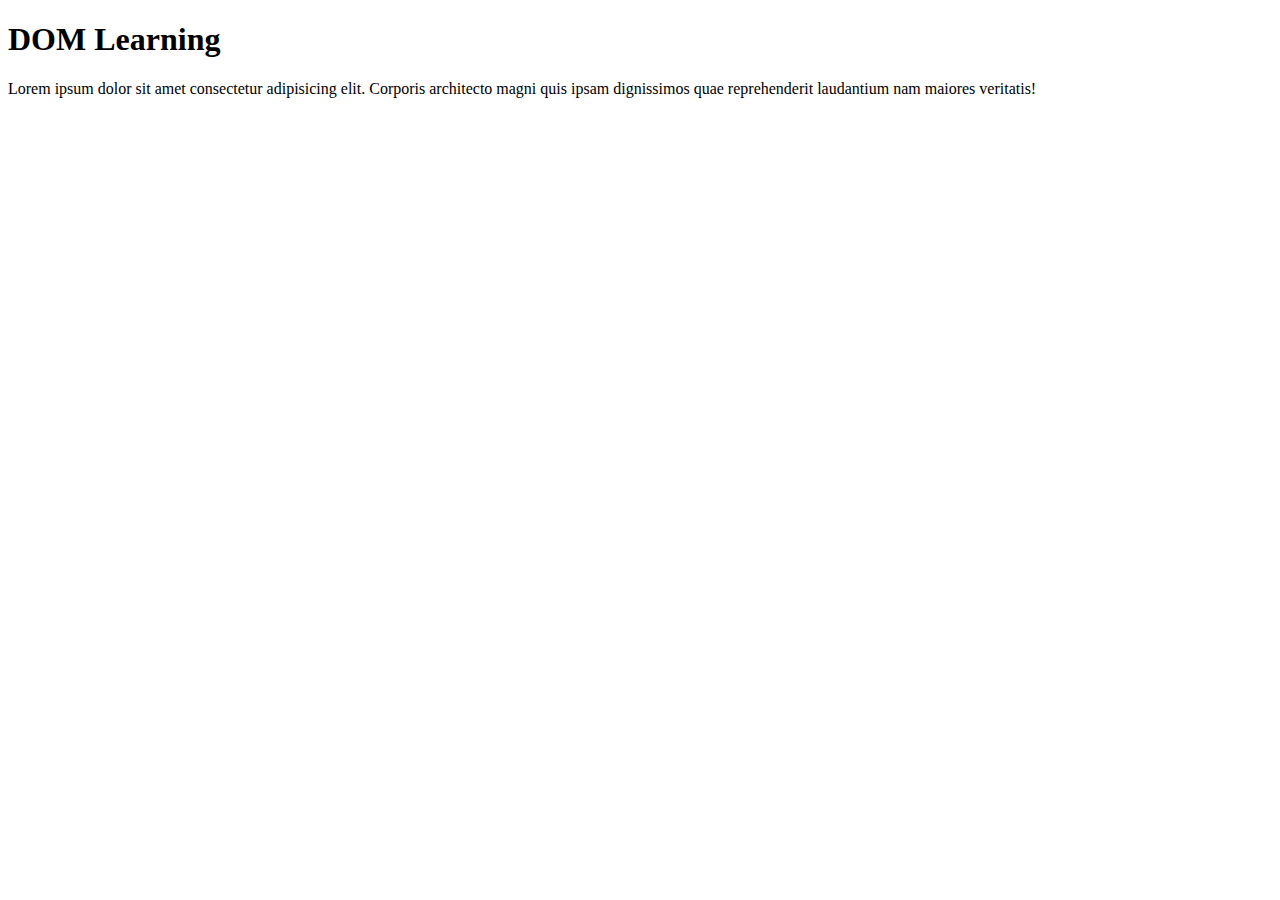
<file: 31_DOM_Introduction/index.html>
<!DOCTYPE html>
<html lang="en">

<head>
    <meta charset="UTF-8">
    <meta name="viewport" content="width=device-width, initial-scale=1.0">
    <title>DOM Introduction</title>
</head>

<body>
    <div class="bg-black">
        <h1 class="heading" id="hheading">DOM Learning</h1>
        <p>Lorem ipsum dolor sit amet consectetur adipisicing elit. Corporis architecto magni quis ipsam dignissimos
            quae reprehenderit laudantium nam maiores veritatis!</p>
    </div>
</body>

</html>
</file>
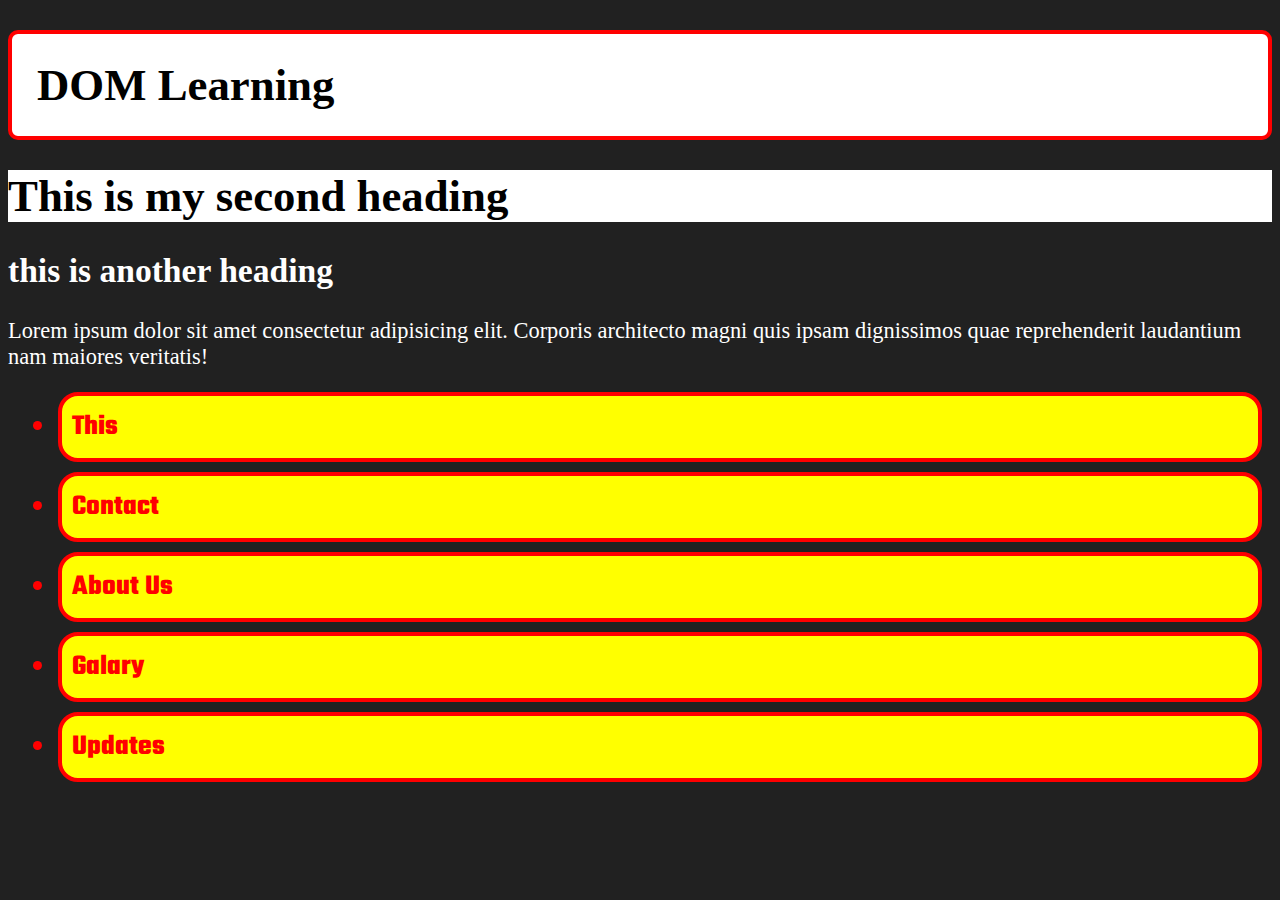
<file: 32_DOM_Selectors/index.html>
<!DOCTYPE html>
<html lang="en">

<head>
    <meta charset="UTF-8">
    <meta name="viewport" content="width=device-width, initial-scale=1.0">
    <title>DOM Introduction</title>
    <style>
        body {
            background-color: #212121;
            color: #ffff;
        }
    </style>
    <link rel="preconnect" href="https://fonts.googleapis.com">
    <link rel="preconnect" href="https://fonts.gstatic.com" crossorigin>
    <link
        href="https://fonts.googleapis.com/css2?family=Noto+Sans+JP:wght@100..900&family=Teko:wght@300..700&display=swap"
        rel="stylesheet">
</head>

<body id="body">
    <div class="bg-black">
        <h1 class="heading" id="title">DOM Learning<span style="display: none;">test content/data</span></h1>
        <h1>This is my second heading</h1>
        <h2>this is another heading</h2>
        <p>Lorem ipsum dolor sit amet consectetur adipisicing elit. Corporis architecto magni quis ipsam dignissimos
            quae reprehenderit laudantium nam maiores veritatis! </p>
        <ul>
            <li class="listItem">Home</li>
            <li class="listItem">Contact</li>
            <li class="listItem">About Us</li>
            <li class="listItem">Galary</li>
            <li class="listItem">Updates</li>
        </ul>
    </div>
    <script>
        console.log(document.getElementById('title'))

        console.log(document.getElementById('title').id)

        console.log(document.getElementById('title').class)

        console.log(document.getElementById('title').className)

        console.log(document.getElementById('title').getAttribute)

        <!-- console.log(document.getElementById('title').getAttribute()) // Occurs Error -->

        console.log(document.getElementById('title').getAttribute('class'))

        console.log(document.getElementById('title').getAttribute('id'))

        document.getElementById('title').getAttribute('id', 'happy')

        document.getElementById('title').style.backgroundColor = 'yellow'
        document.getElementById('title').style.color = 'red'

        title.style.padding = '25px'
        title.style.border = '4px solid red'
        title.style.borderRadius = '10px'

        body.style.fontSize = '1.4rem'
        body.style.fontFamily = 'Segoe UI'
        title.style.cursor = 'pointer'

        console.log(title)
        console.log(body)

        console.log("textContent:", title.textContent)
        console.log("innerHTML is:", title.innerHTML)
        console.log("innerText is:", title.innerText)

        console.log(document.getElementsByClassName('heading'))


        console.log(document.querySelector('h1'))
        console.log(document.querySelectorAll('h1'))

        console.log(document.querySelector('#title'))
        console.log(document.querySelector('.heading'))

        const myFirstUL = document.querySelector('ul')
        const firstData = myFirstUL.querySelector('li')


        firstData.style.backgroundColor = 'green'
        firstData.style.color = 'yellow'
        firstData.style.padding = '15px'
        firstData.style.fontSize = '2rem'
        firstData.style.border = '4px solid white'
        firstData.style.borderRadius = '50px'

        console.log(firstData.innerText)
        console.log(firstData.innerText = 'This')

        const myData = console.log(document.querySelectorAll('li'))
        console.log(myData)

        //myData[0].style.backgroundColor='yellow'
        //myData[1].style.backgroundColor='yellow'


        const myh1 = document.querySelectorAll('h1')

        myh1.forEach((l) => {
            l.style.backgroundColor = 'white'
            l.style.color = 'black'
        })

        const myLiList = document.querySelectorAll('li')
        myLiList.forEach((l) => {
            l.style.color = 'red'
            l.style.backgroundColor = 'yellow'
            l.style.margin = '10px'
            l.style.borderRadius = '20px'
            l.style.padding = '10px'
            l.style.fontWeight = '700'
            l.style.fontSize = '1.8rem'
            l.style.border = '4px solid red'
        })

        const myList = document.getElementsByClassName('listItem')
        console.log(myList)

        let myArray = Array.from(myList)
        console.log(myArray)

        myArray.forEach((l) => {
            l.style.fontFamily = 'Teko'
        })

    </script>
</body>

</html>
</file>
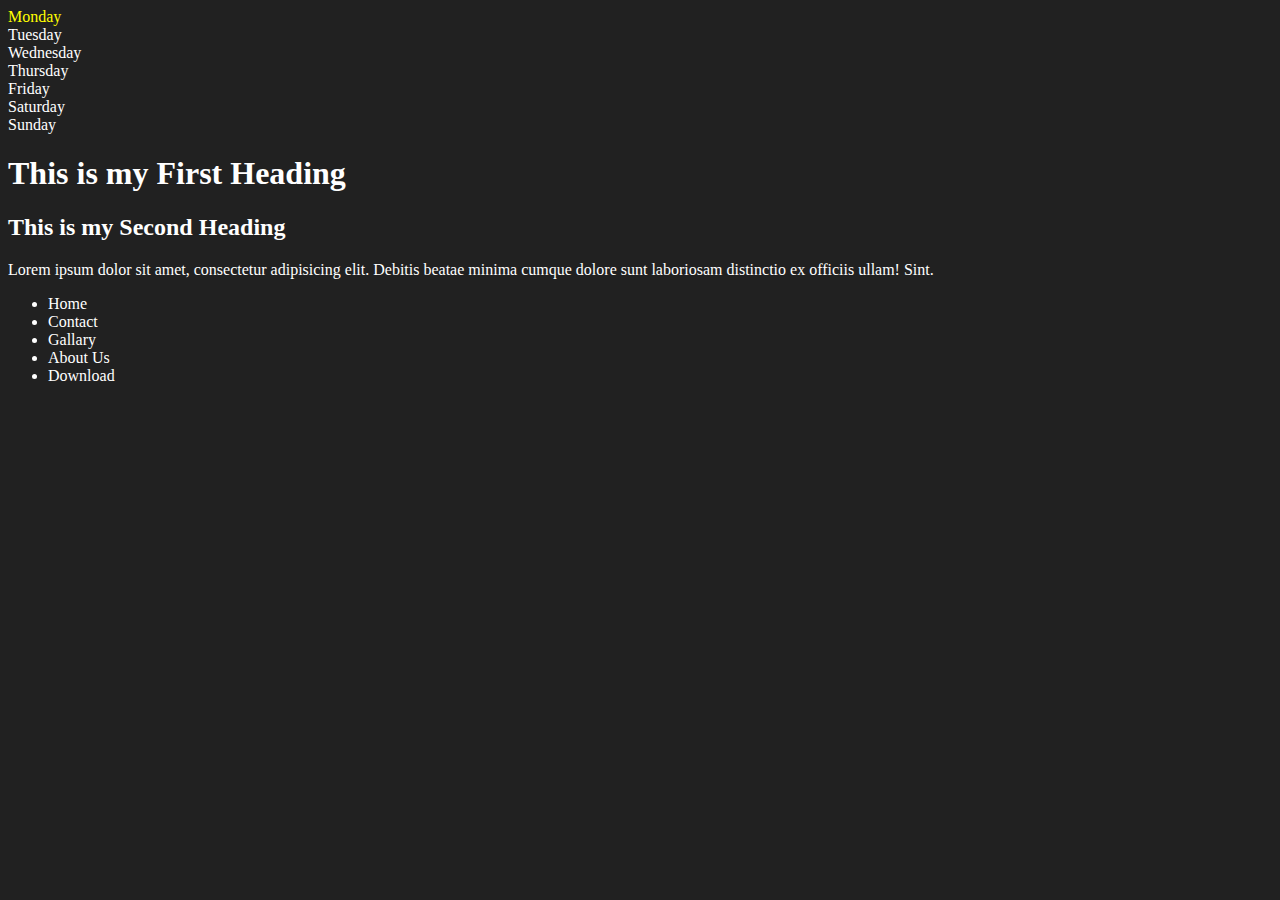
<file: 33_Create_Element_in_DOM/index.html>
<!DOCTYPE html>
<html lang="en">

<head>
    <meta charset="UTF-8">
    <meta name="viewport" content="width=device-width, initial-scale=1.0">
    <title>Document</title>
    <style>
        body {
            background-color: #212121;
            color: white;
        }
    </style>
</head>

<body>
    <div class="parent">
        <div class="day">Monday</div>
        <div class="day">Tuesday</div>
        <div class="day">Wednesday</div>
        <div class="day">Thursday</div>
        <div class="day">Friday</div>
        <div class="day">Saturday</div>
        <div class="day">Sunday</div>

        <h1>This is my First Heading</h1>
        <h2>This is my Second Heading</h2>


        <p>Lorem ipsum dolor sit amet, consectetur adipisicing elit. Debitis beatae minima cumque dolore sunt laboriosam
            distinctio ex officiis ullam! Sint.</p>

        <ul>
            <li>Home</li>
            <li>Contact</li>
            <li>Gallary</li>
            <li>About Us</li>
            <li>Download</li>
        </ul>
        <script src="script.js"></script>
    </div>
</body>

</html>
</file>
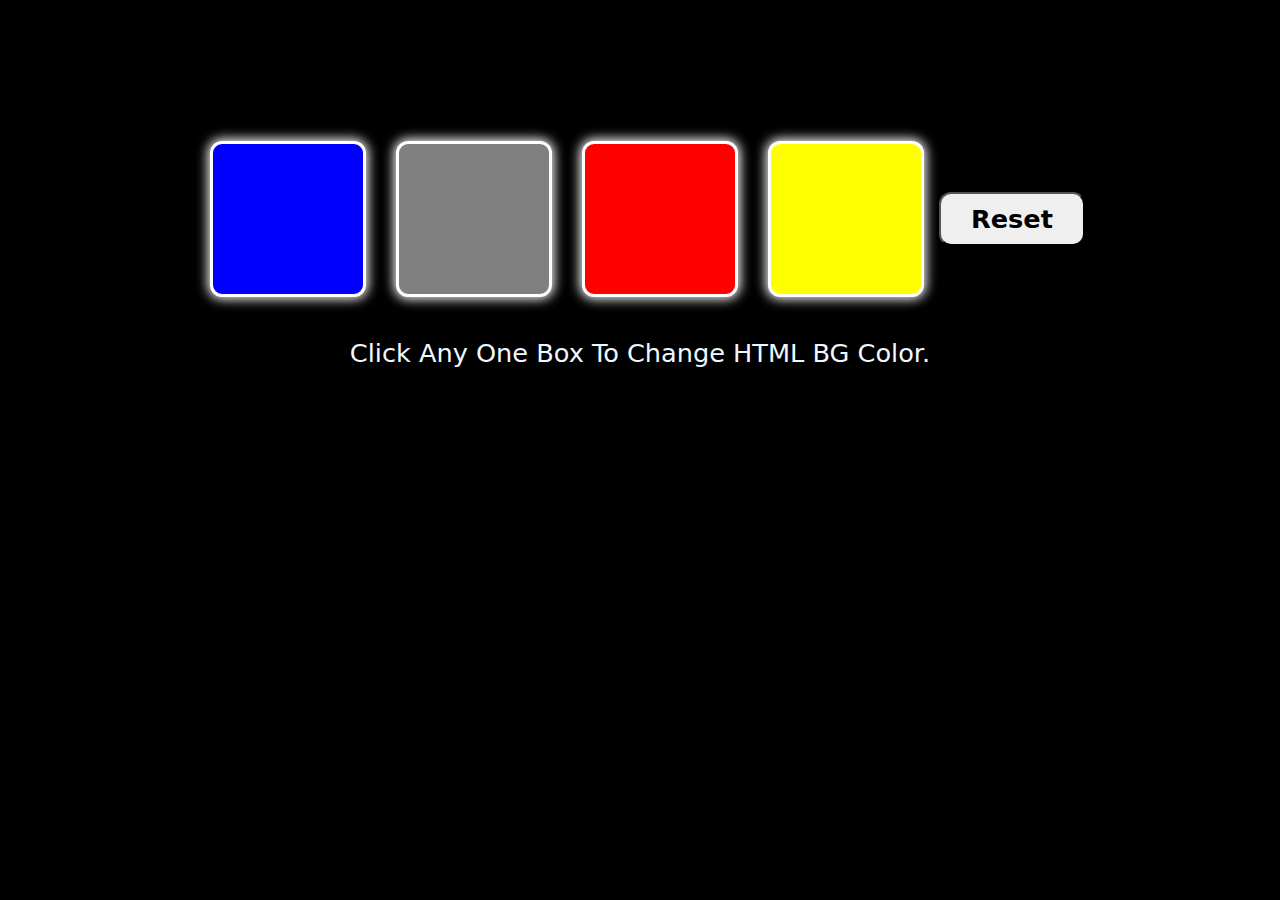
<file: 35_Building_Projects/1_Project/index.html>
<!DOCTYPE html>
<html lang="en">

<head>
    <meta charset="UTF-8">
    <meta name="viewport" content="width=device-width, initial-scale=1.0">
    <title>Project - 1</title>
    <link rel="stylesheet" href="style.css">
</head>

<body>
    <div class="container">

        <div class="box" id="blue"></div>
        <div class="box" id="grey"></div>
        <div class="box" id="red"></div>
        <div class="box" id="yellow"></div>

        <button>Reset</button>
    </div>
    <p>Click Any One Box To Change HTML BG Color.</p>
    <script src="script.js"></script>
</body>

</html>
</file>
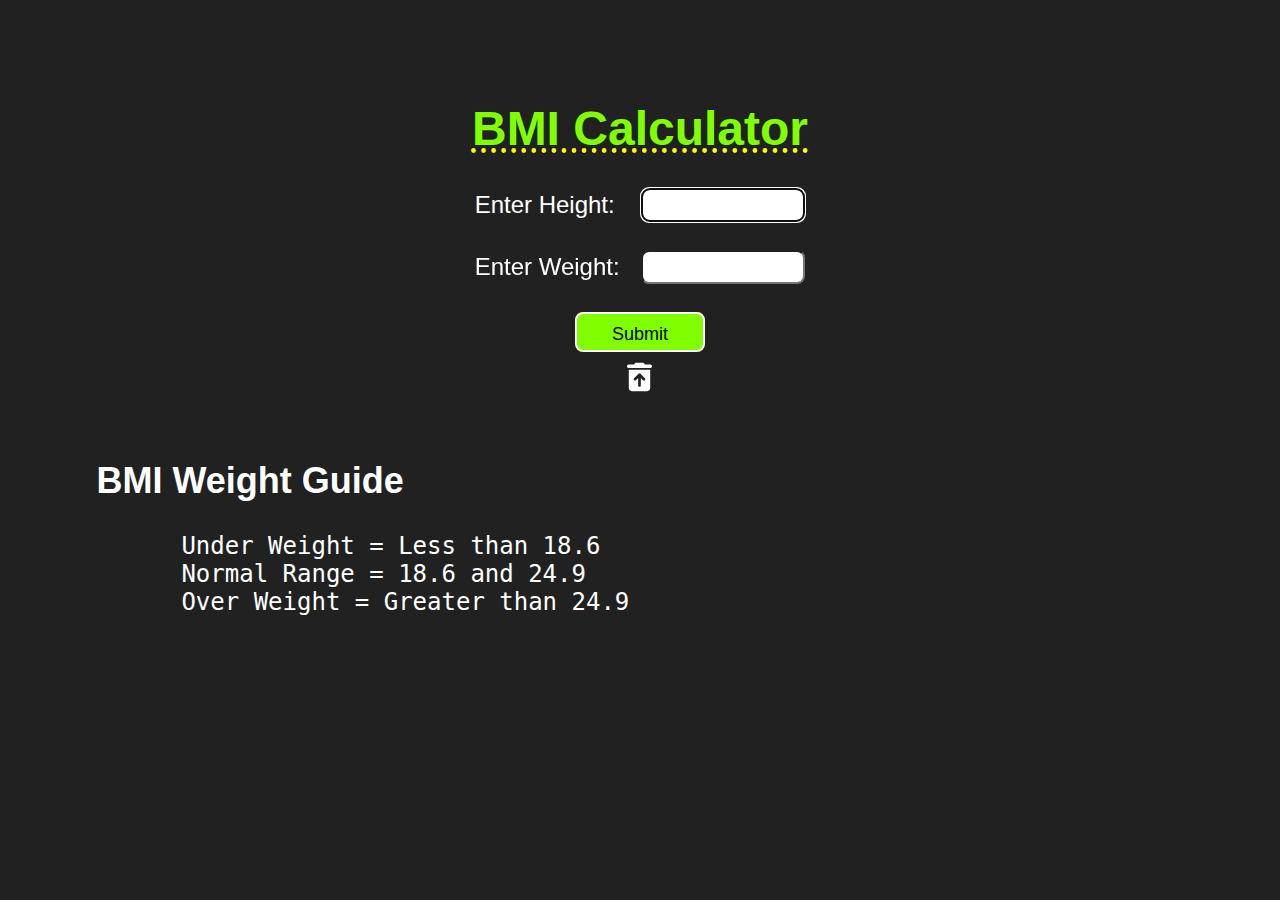
<file: 35_Building_Projects/2_Project/index.html>
<!DOCTYPE html>
<html lang="en">

<head>
    <meta charset="UTF-8">
    <meta name="viewport" content="width=device-width, initial-scale=1.0">
    <title>Document</title>
    <link rel="stylesheet" href="style.css">
</head>

<body>
    <div class="container">
        <form action="">
            <h1 id="myHeader">BMI Calculator</h1>
            <label for="height">Enter Height: </label>
            <input type="text" name="height" id="height" autofocus autocomplete="off">
            <br><br>
            <label for="weight">Enter Weight: </label>
            <input type="text" name="weight" id="weight" autocomplete="off">
            <br><br>
            <button id="mySubmitButton">Submit</button>
            <svg xmlns="http://www.w3.org/2000/svg" viewBox="0 0 448 512">
                <path
                    d="M163.8 0H284.2c12.1 0 23.2 6.8 28.6 17.7L320 32h96c17.7 0 32 14.3 32 32s-14.3 32-32 32H32C14.3 96 0 81.7 0 64S14.3 32 32 32h96l7.2-14.3C140.6 6.8 151.7 0 163.8 0zM32 128H416V448c0 35.3-28.7 64-64 64H96c-35.3 0-64-28.7-64-64V128zm192 64c-6.4 0-12.5 2.5-17 7l-80 80c-9.4 9.4-9.4 24.6 0 33.9s24.6 9.4 33.9 0l39-39V408c0 13.3 10.7 24 24 24s24-10.7 24-24V273.9l39 39c9.4 9.4 24.6 9.4 33.9 0s9.4-24.6 0-33.9l-80-80c-4.5-4.5-10.6-7-17-7z" />
            </svg>
            <br>
            <!-- Enter Data -->
            <div id="result-area"></div>

            <!-- Guide -->
            <h2>BMI Weight Guide</h2>
            <pre class="myDescription">
            Under Weight = Less than 18.6
            Normal Range = 18.6 and 24.9
            Over Weight = Greater than 24.9
        </pre>
        </form>
    </div>
    <script src="script.js"></script>
</body>

</html>
</file>
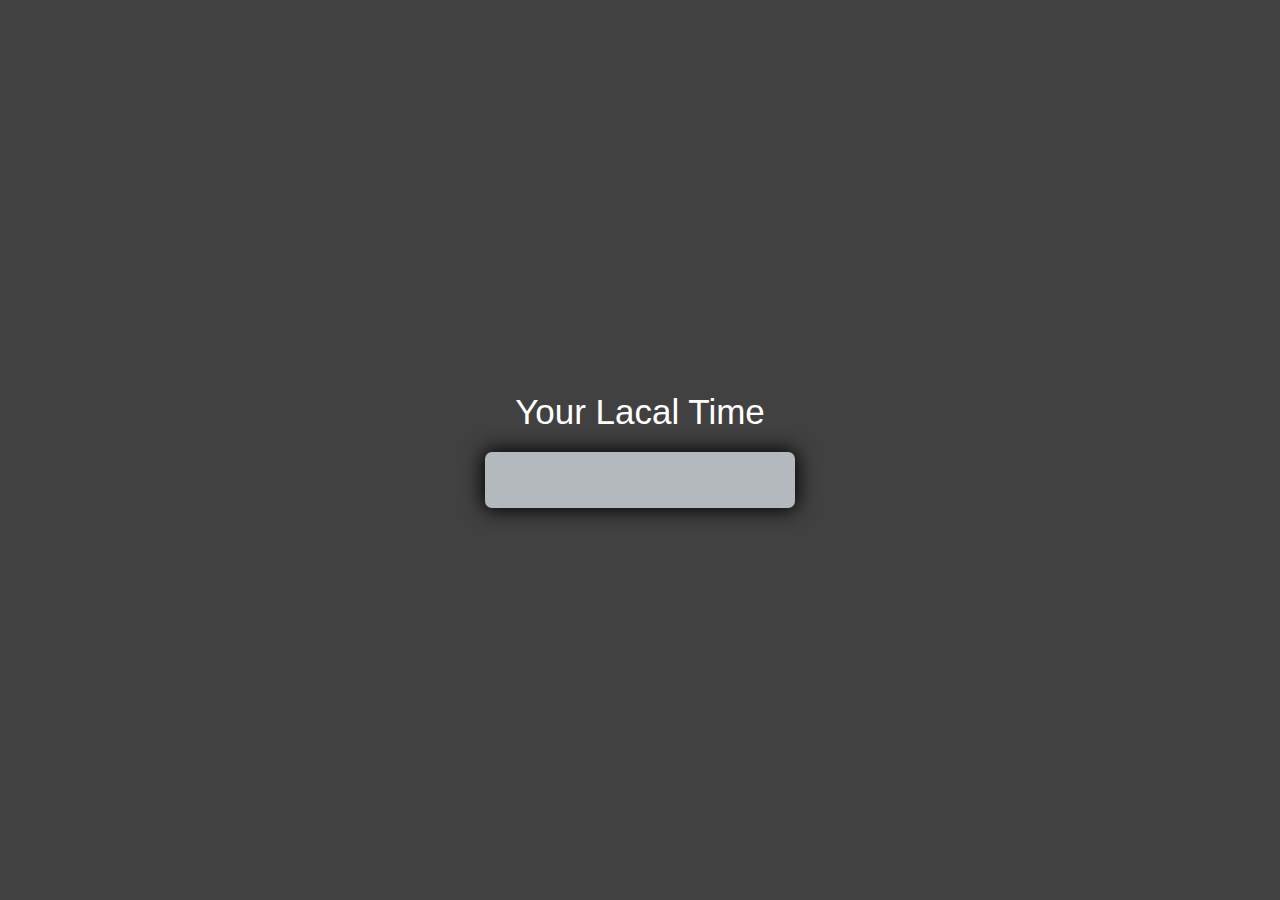
<file: 35_Building_Projects/3_Project/index.html>
<!DOCTYPE html>
<html lang="en">

<head>
    <meta charset="UTF-8">
    <meta name="viewport" content="width=device-width, initial-scale=1.0">
    <title>Local Timer</title>
    <link rel="stylesheet" href="style.css">
    <link rel="preconnect" href="https://fonts.googleapis.com">
    <link rel="preconnect" href="https://fonts.gstatic.com" crossorigin>
    <link href="https://fonts.googleapis.com/css2?family=Orbitron:wght@400..900&display=swap" rel="stylesheet">
</head>

<body>
    <div class="container">
        <div id="heading">Your Lacal Time</div>
        <div id="timer"></div>
    </div>
    <script src="script.js"></script>
</body>

</html>
</file>
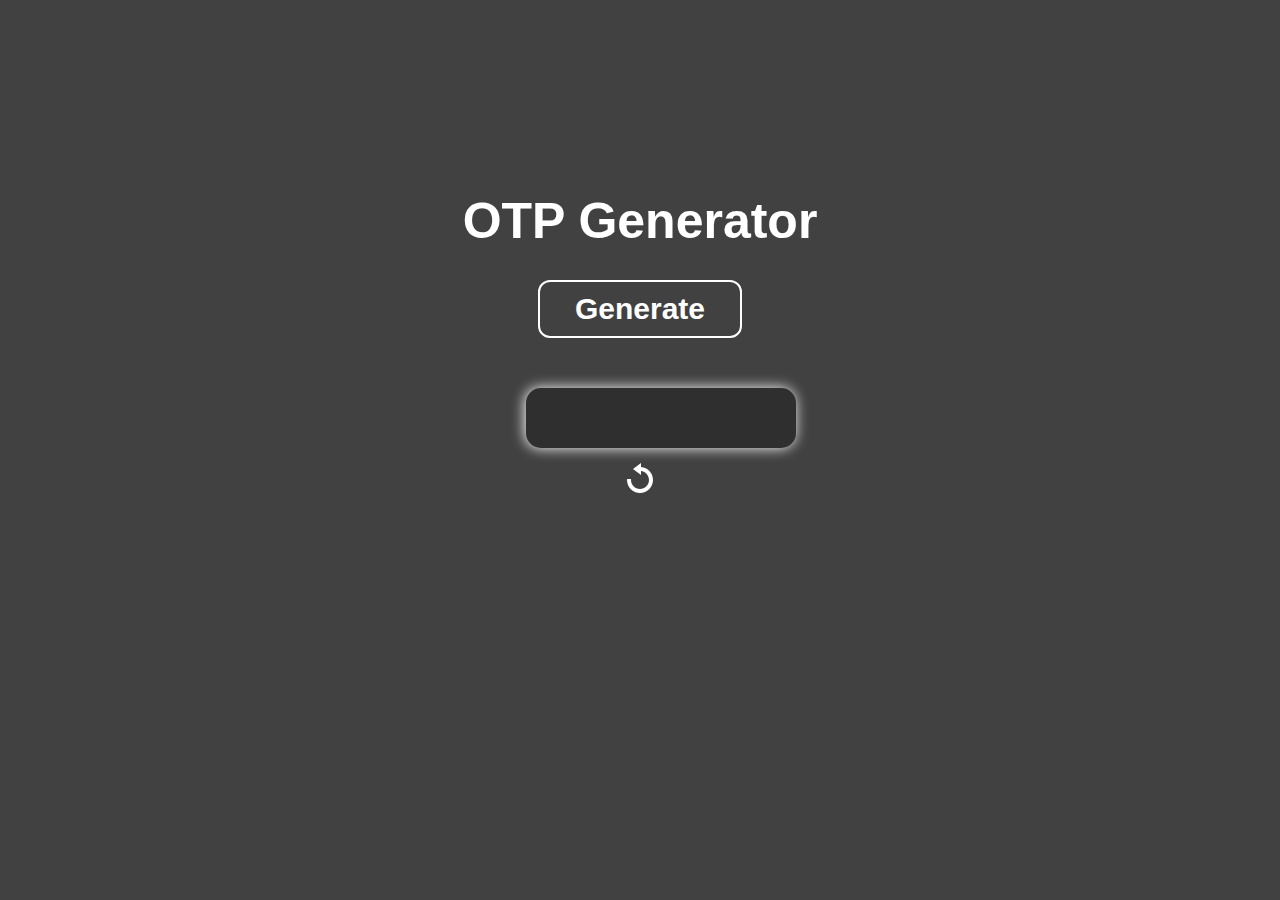
<file: 35_Building_Projects/5_Project/index.html>
<!DOCTYPE html>
<html lang="en">

<head>
    <meta charset="UTF-8">
    <meta name="viewport" content="width=device-width, initial-scale=1.0">
    <title>OTP Generator</title>
    <link rel="stylesheet" href="style.css">
</head>

<body>
    <div class="container">
        <h1 id="heading">OTP Generator</h1>
        <button id="generateBtn">Generate</button>
        <div id="showOtp"></div>
        <div id="reload"><img src="image.svg" alt="reload-button"></div>
    </div>
    <script src="script.js"></script>
</body>

</html>
</file>
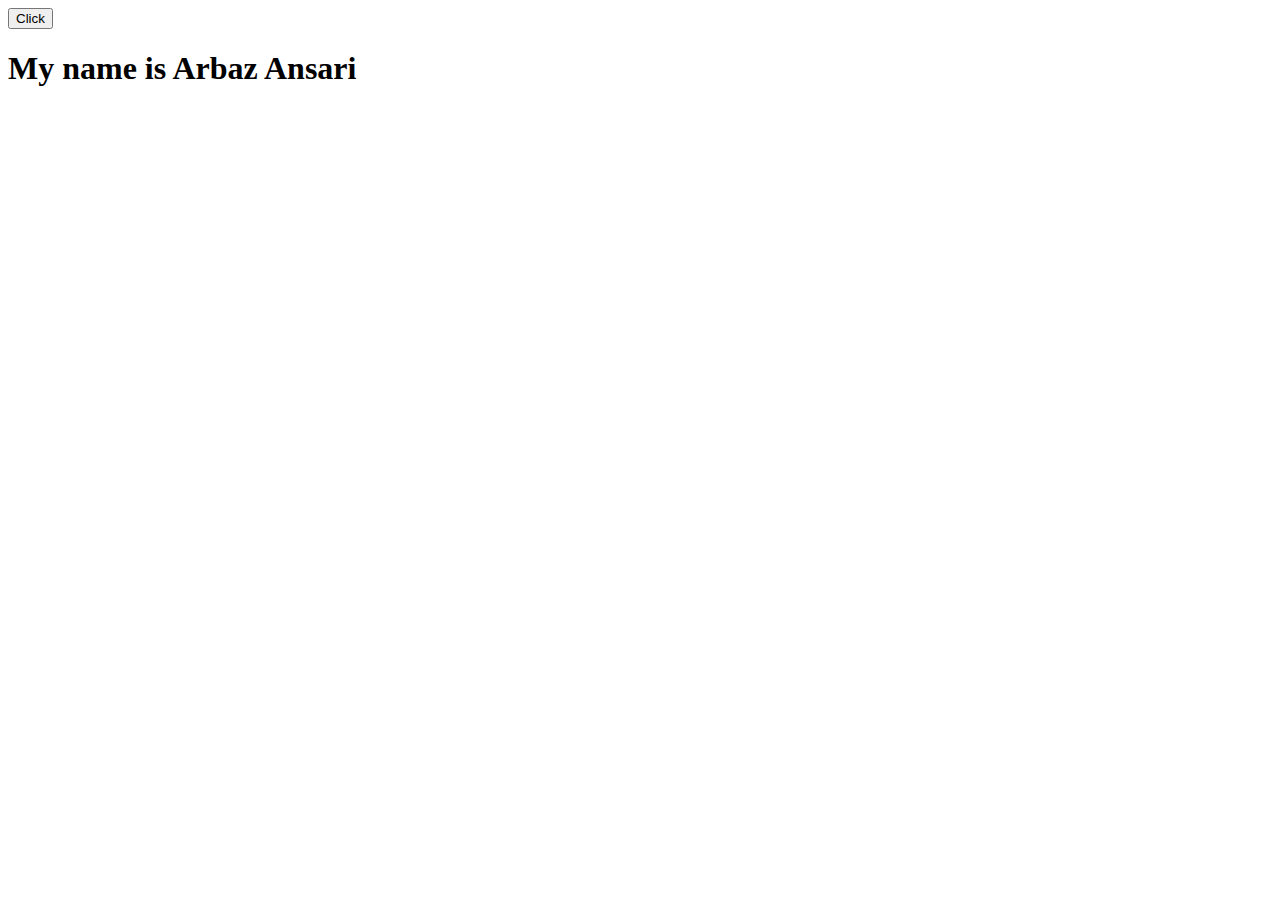
<file: 38_Projects_with_Async_JS/Project_1/index.html>
<!DOCTYPE html>
<html lang="en">

<head>
    <meta charset="UTF-8">
    <meta name="viewport" content="width=device-width, initial-scale=1.0">
    <title>Document</title>
</head>
<button id="click">Click</button>
<h1 id="h1">My name is Arbaz Ansari</h1>

<body>

    <script>
        let click = document.getElementById("click")
        //click.addEventListener("click", function () {
        //    console.log("Button Clicked")
        //    setInterval(function () {
        //        console.log("Hello World")
        //    }, 4000)
        //})
        click.addEventListener('click', function change() {
            setInterval(function () {
                document.querySelector('#h1').innerHTML = "Hello World"
                console.log("Hello World")
            }, 4000)
        })

        setTimeout(function () {
            console.log("Hello World Not Printing")
            clearInterval(change())
        }, 4000)

    </script>
</body>

</html>
</file>
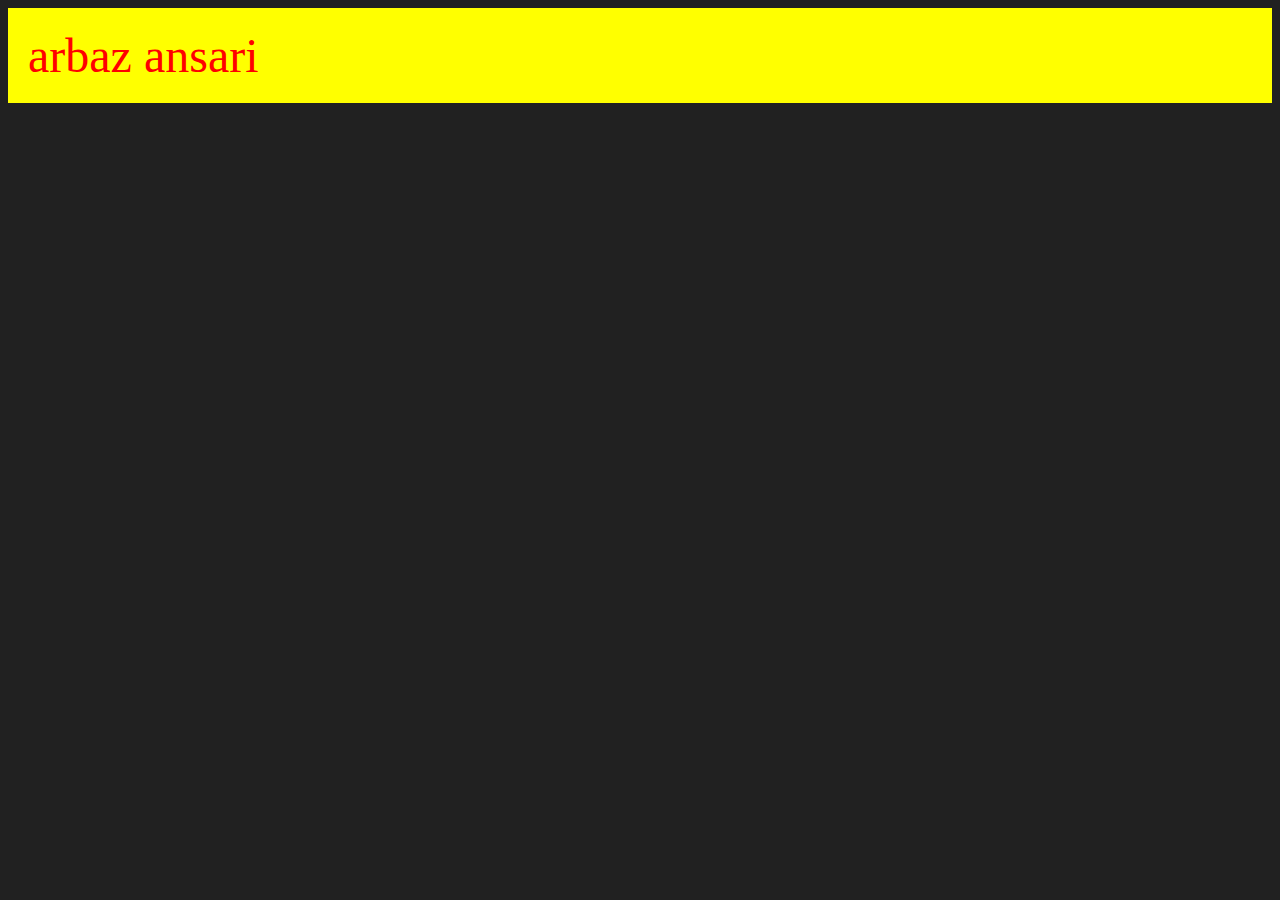
<file: 33_Create_Element_in_DOM/elementCreation.html>
<!DOCTYPE html>
<html lang="en">

<head>
    <meta charset="UTF-8">
    <meta name="viewport" content="width=device-width, initial-scale=1.0">
    <title>Document</title>
    <style>
        body {
            background-color: #212121;
            color: white;
        }
    </style>
</head>

<body>
    <script src="elementCreation.js"></script>
</body>

</html>
</file>
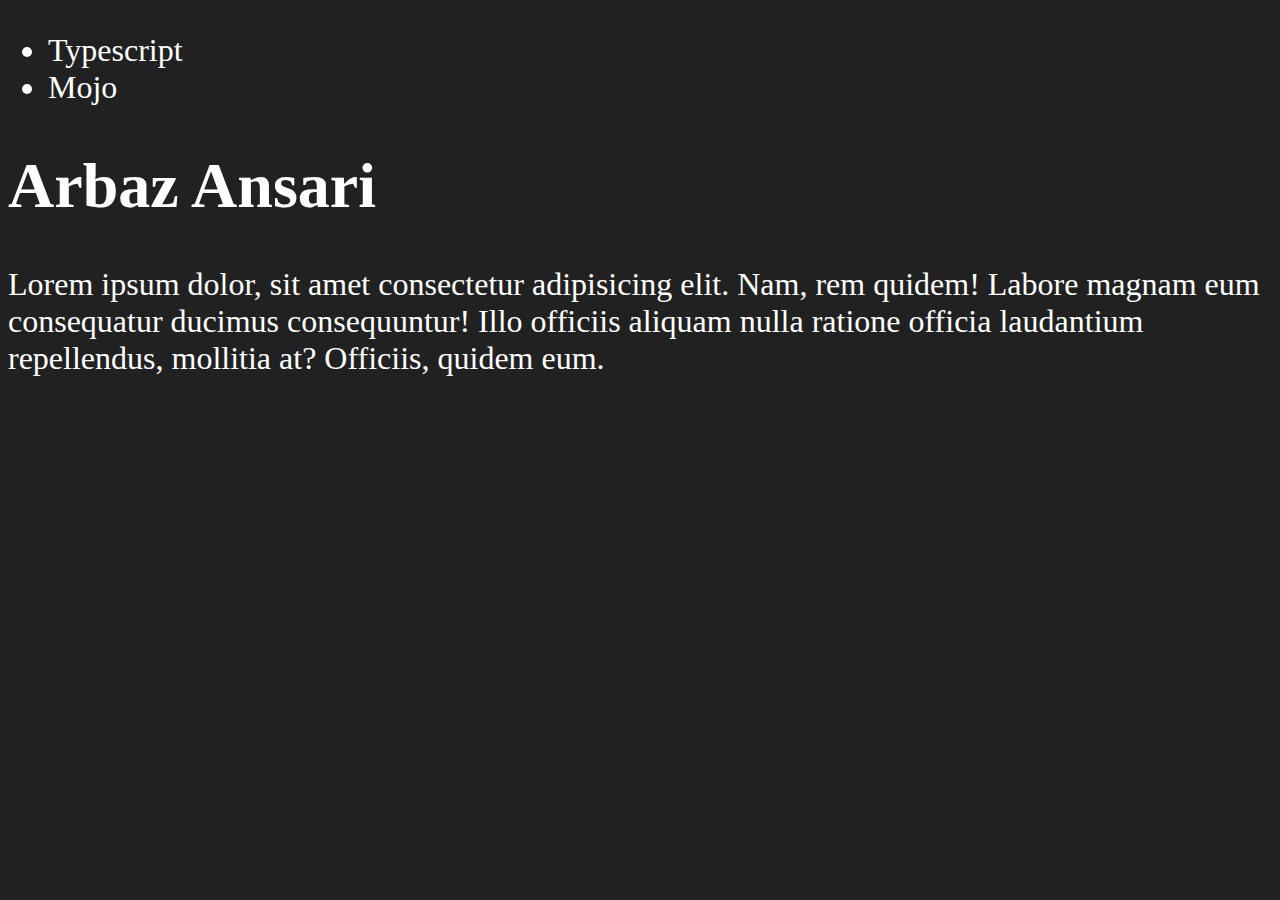
<file: 34_Edit_and_Remove_Element_DOM/file1.html>
<!DOCTYPE html>
<html lang="en">

<head>
    <meta charset="UTF-8">
    <meta name="viewport" content="width=device-width, initial-scale=1.0">
    <title>Document</title>
    <style>
        body {
            background-color: #212121;
            color: white;
            font-size: 2rem;
        }
    </style>
</head>

<body>
    <ul id="language">
        <li>Javascript</li>
    </ul>
    <h1>Arbaz Ansari</h1>
    <p>
        Lorem ipsum dolor, sit amet consectetur adipisicing elit. Nam, rem quidem! Labore magnam eum consequatur ducimus
        consequuntur! Illo officiis aliquam nulla ratione officia laudantium repellendus, mollitia at? Officiis, quidem
        eum.
    </p>
    <script>
        let language = 'CPP'
        function addLanguage(language) {
            const li = document.createElement('li')
            li.innerHTML = `${language}`
            document.querySelector('#language').appendChild(li)
        }
        //addLanguage(language)

        function addLanguageOpti(language) {
            const li = document.createElement('li');
            li.appendChild(document.createTextNode(language));
            document.querySelector('#language').appendChild(li)
        }
        addLanguageOpti("Cpp")
        addLanguageOpti("Ruby")
        addLanguageOpti("Python")


        //Edit
        const secondLang = document.querySelector('li:nth-child(2)')
        //secondLang.innerHTML = 'Java Programming Language'
        const newLI = document.createElement('li')
        newLI.textContent = "Mojo"
        secondLang.replaceWith(newLI)

        // Another way to edit
        const firstli = document.querySelector('li:first-child')
        firstli.outerHTML = '<li>Typescript</li>'

        // Removing li
        const removing = document.querySelector('li:last-child')
        removing.remove()

        const removing1 = document.querySelector('li:last-child')
        removing1.remove()
    </script>
</body>

</html>
</file>
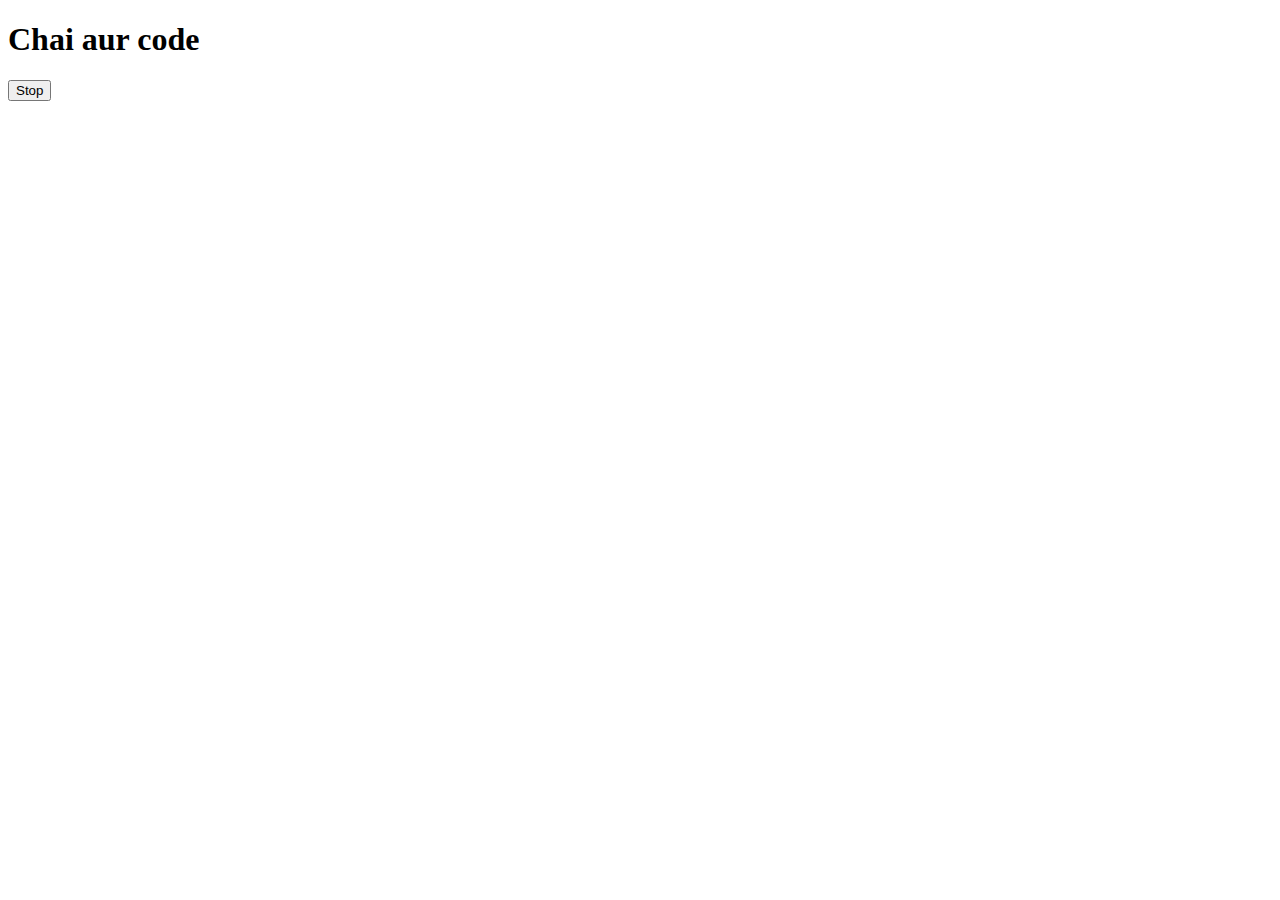
<file: 36_Events_in_Javascript/three.html>
<!DOCTYPE html>
<html lang="en">

<head>
    <meta charset="UTF-8">
    <meta name="viewport" content="width=device-width, initial-scale=1.0">
    <title>Document</title>
</head>

<body>
    <h1>Chai aur code</h1>
    <button id="stop">Stop</button>
</body>
<script>
    const sayHitesh = function () {
        console.log("Hitesh");
    }
    const changeText = function () {
        document.querySelector('h1').innerHTML = "best JS series"
    }

    const changeMe = setTimeout(changeText, 2000)

    document.querySelector('#stop').addEventListener('click', function () {
        clearTimeout(changeMe)
        console.log("STOPPED")
    })
</script>

</html>
</file>
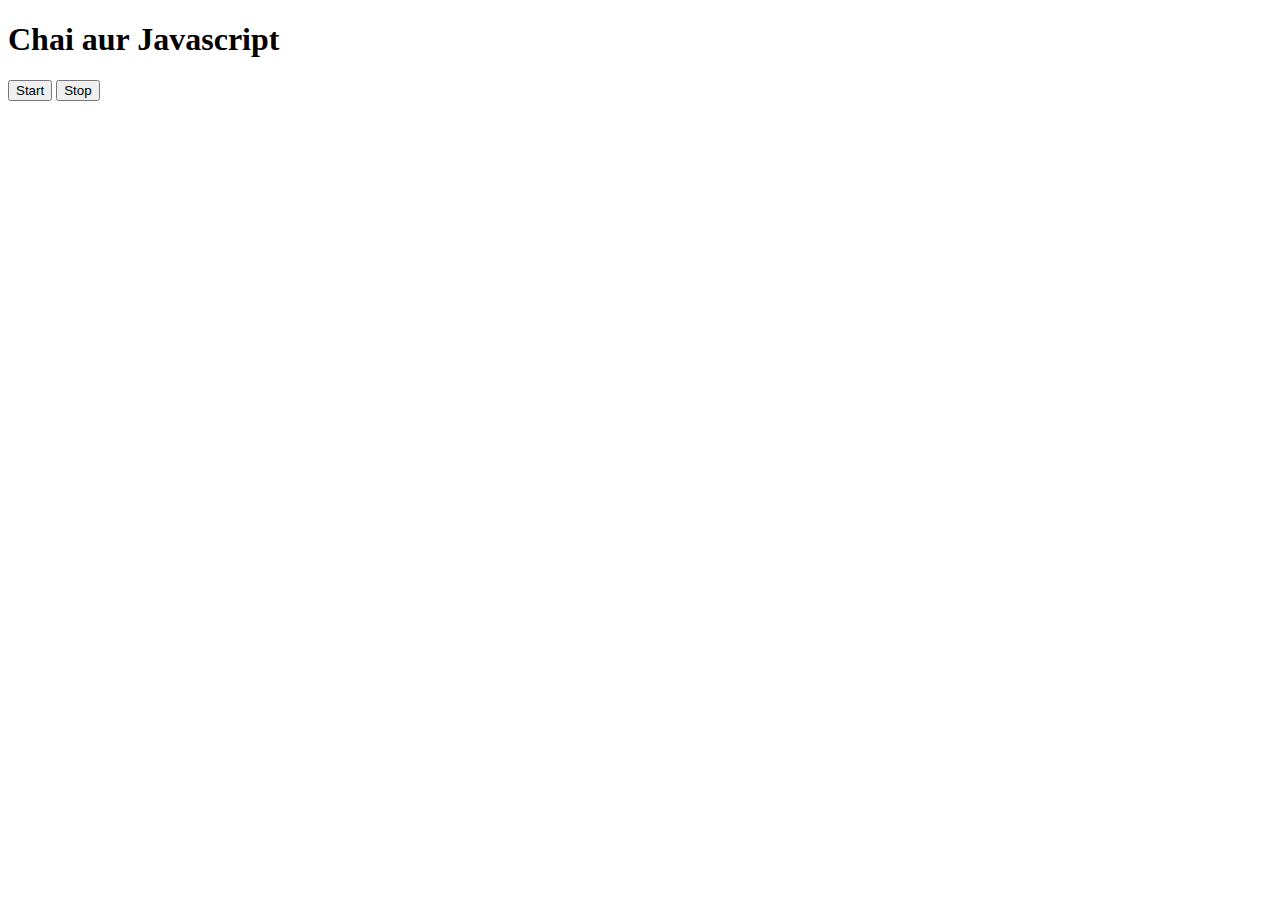
<file: 36_Events_in_Javascript/two.html>
<!DOCTYPE html>
<html lang="en">

<head>
    <meta charset="UTF-8">
    <meta name="viewport" content="width=device-width, initial-scale=1.0">
    <title>Document</title>
</head>

<body>
    <h1>Chai aur Javascript</h1>
    <button id="start">Start</button>
    <button id="stop">Stop</button>
</body>
<script>
    const sayDate = function (str) {
        console.log(str, Date.now());
    }

    const intervalId = setInterval(sayDate, 1000, "hi")

    clearInterval(intervalId)
</script>

</html>
</file>
<file: 35_Building_Projects/1_Project/style.css>
body {
    color: aliceblue;
    background-color: black;
}

.box {
    width: 150px;
    height: 150px;
    background-color: white;
    margin: 15px;
    border: 3px solid white;
    border-radius: 12px;
    -webkit-border-radius: 12px;
    -moz-border-radius: 12px;
    -ms-border-radius: 12px;
    -o-border-radius: 12px;
    cursor: pointer;
    box-shadow: 0px 0px 12px 2px rgb(255, 255, 255);

}

.box:active {
    box-shadow: 0px 0px 12px 2px rgb(0, 0, 0);
}

.container {
    display: flex;
    justify-content: center;
    align-items: center;
    margin-top: 10%;
}

#blue {
    background-color: blue;
}

#grey {
    background-color: grey;
}

#red {
    background-color: red;
}

#yellow {
    background-color: yellow;
}

p,
button {
    text-align: center;
    font-size: 1.6rem;
    font-family: system-ui, -apple-system, BlinkMacSystemFont, 'Segoe UI', Roboto, Oxygen, Ubuntu, Cantarell, 'Open Sans', 'Helvetica Neue', sans-serif;
}

button {
    border-radius: 12px;
    font-weight: 600;
    padding: 10px 30px;
    -webkit-border-radius: 12px;
    -moz-border-radius: 12px;
    -ms-border-radius: 12px;
    -o-border-radius: 12px;
}
</file>
<file: 35_Building_Projects/2_Project/style.css>
body {
    background-color: #212121;
    color: white;
    font-size: 1.5rem;
    font-family: 'Segoe UI', Tahoma, Geneva, Verdana, sans-serif;
    user-select: none;

}

.container {
    text-align: center;
    margin-top: 8%;
}

#myHeader {
    text-decoration: underline dotted yellow;
    color: chartreuse;
}

#height {
    margin-left: 20px;
    font-size: 1.5rem;
    padding: 5px;
    height: 20px;
    width: 150px;
    border-radius: 8px;
    -webkit-border-radius: 8px;
    -moz-border-radius: 8px;
    -ms-border-radius: 8px;
    -o-border-radius: 8px;
    cursor: pointer;
}

#weight {
    margin-left: 15px;
    font-size: 1.5rem;
    border-radius: 8px;
    padding: 5px;
    height: 20px;
    cursor: pointer;
    width: 150px;
}

#mySubmitButton {
    padding: 10px 10px 25px 10px;
    height: 40px;
    width: 130px;
    background-color: chartreuse;
    border: 2px solid white;
    border-radius: 8px;
    -webkit-border-radius: 8px;
    -moz-border-radius: 8px;
    -ms-border-radius: 8px;
    -o-border-radius: 8px;
    font-size: 18px;
    cursor: pointer;
}

#mySubmitButton:active {
    background-color: #212121;
    color: chartreuse;
    border: 2 px solid white;

}

.myDescription {
    text-align: left;
}

h2 {
    text-align: left;
    margin-left: 7%;
}

svg {
    height: 50px;
    width: 25px;
    fill: white;
    display: flex;
    justify-content: baseline;
    margin-left: 49%;
    cursor: pointer;
}
</file>
<file: 35_Building_Projects/3_Project/style.css>
* {
    margin: 0;
    padding: 0;
    background-color: #414141;
    color: white;
    font-family: Verdana, Geneva, Tahoma, sans-serif;
}

.container {
    display: flex;
    height: 100vh;
    justify-content: center;
    align-items: center;
    flex-direction: column;
}

#heading {
    font-size: 35px;
}

#timer {
    height: 40px;
    width: 300px;
    background-color: rgba(240, 248, 255, 0.658);
    margin-top: 20px;
    border-radius: 7px;
    padding: 8px 5px;
    color: black;
    font-weight: bold;
    letter-spacing: 5px;
    font-size: 29px;
    text-align: center;
    font-family: "Orbitron", sans-serif;
    font-optical-sizing: auto;
    font-weight: 800;
    font-style: normal;
    box-shadow: 0px 0px 20px 2px;
}
</file>
<file: 35_Building_Projects/5_Project/style.css>
:root {
    --bgcolor: #414141;
    --heading-color: #ffff;
}

* {
    margin: 0;
    padding: 0;
    background-color: var(--bgcolor);
    color: var(--heading-color);
    font-family: 'Segoe UI', Tahoma, Geneva, Verdana, sans-serif;
}


.container {
    text-align: center;
    margin-top: 15%;
}

#heading {
    font-size: 50px;
    user-select: none;
}

#generateBtn {
    padding: 10px 35px;
    cursor: pointer;
    border: 2px solid white;
    border-radius: 12px;
    font-size: 30px;
    margin-top: 30px;
    -webkit-border-radius: 12px;
    -moz-border-radius: 12px;
    -ms-border-radius: 12px;
    -o-border-radius: 12px;
    font-weight: bold;
    user-select: none;
    transition: .2s all ease-in-out;
    -webkit-transition: .2s all ease-in-out;
    -moz-transition: .2s all ease-in-out;
    -ms-transition: .2s all ease-in-out;
    -o-transition: .2s all ease-in-out;
}

#generateBtn:hover {
    background-color: #6e6767;
}

#generateBtn:active {
    background-color: var(--bgcolor);
}

#showOtp {
    height: 40px;
    width: 250px;
    background-color: rgba(0, 0, 0, 0.262);
    margin-left: 41.1%;
    box-shadow: -1px 0px 14px 0px white;
    margin-top: 50px;
    font-size: 1.8rem;
    color: white;
    letter-spacing: 10px;
    padding: 10px;
    transition: .8s ease-in-out;
    border-radius: 15px;
    -webkit-border-radius: 15px;
    -moz-border-radius: 15px;
    -ms-border-radius: 15px;
    -o-border-radius: 15px;
    -webkit-transition: .8s ease-in-out;
    -moz-transition: .8s ease-in-out;
    -ms-transition: .8s ease-in-out;
    -o-transition: .8s ease-in-out;
}

#reload {
    margin-top: 15px;
}

#reload>img {
    width: 30px;
    height: 30px;
    fill: aliceblue;
    user-select: none;
}

#reload>img:active {
    width: 29px;
    height: 29px;
    fill: rgb(158, 181, 201);
}
</file>
